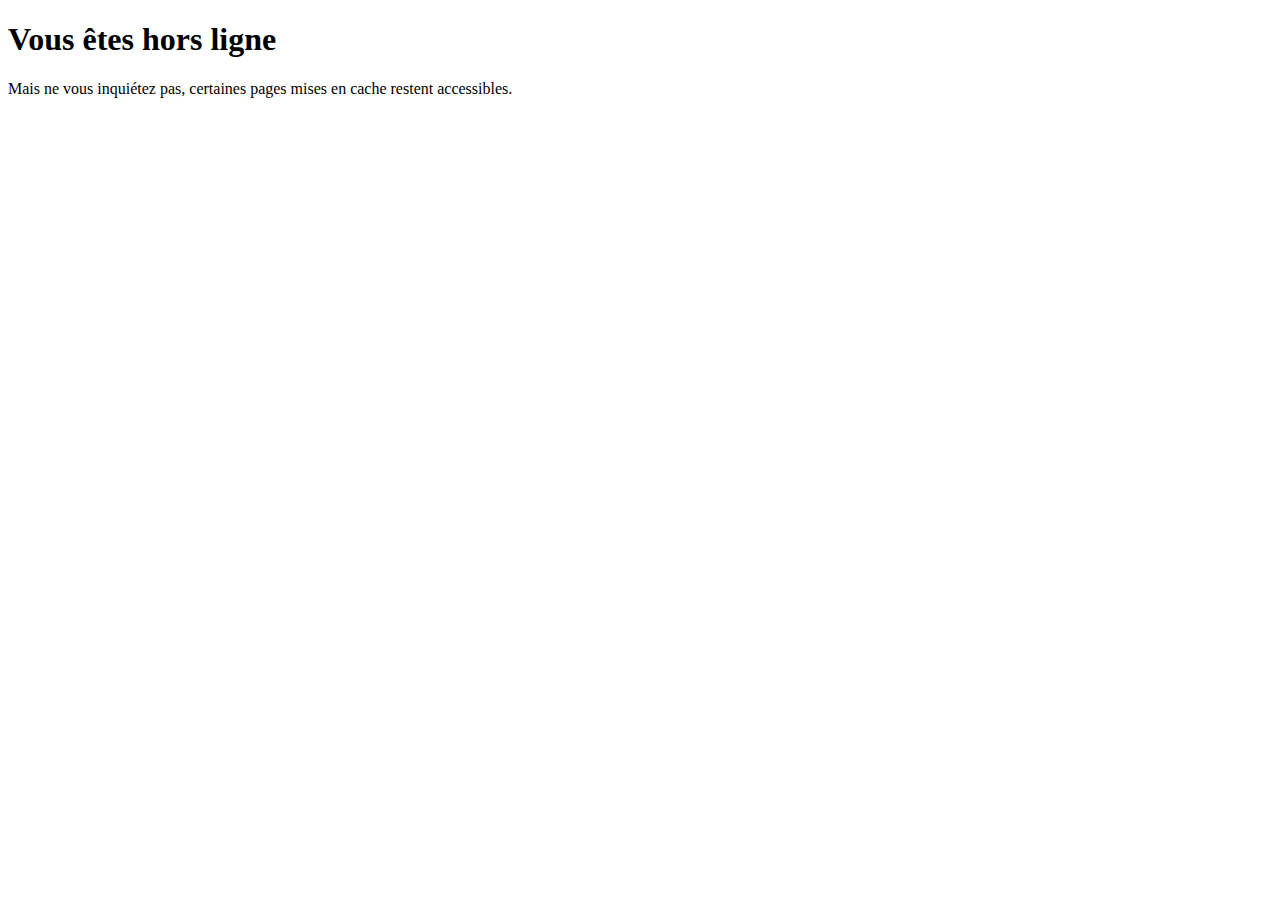
<file: offline.html>
<!DOCTYPE html>
<html lang="fr">
  <head>
    <meta charset="UTF-8" />
    <title>Offline | Auto-Bricolage Montréal</title>
    <link rel="manifest" href="manifest.json" />
    <link rel="icon" type="image/png" sizes="192x192" href="/android-chrome-192x192.png" />
    <link rel="icon" type="image/png" sizes="512x512" href="/android-chrome-512x512.png" />
    <meta name="theme-color" content="#fef1e8" />
  </head>
  <body>
    <h1>Vous êtes hors ligne</h1>
    <p>Mais ne vous inquiétez pas, certaines pages mises en cache restent accessibles.</p>
  </body>
</html>
</file>
